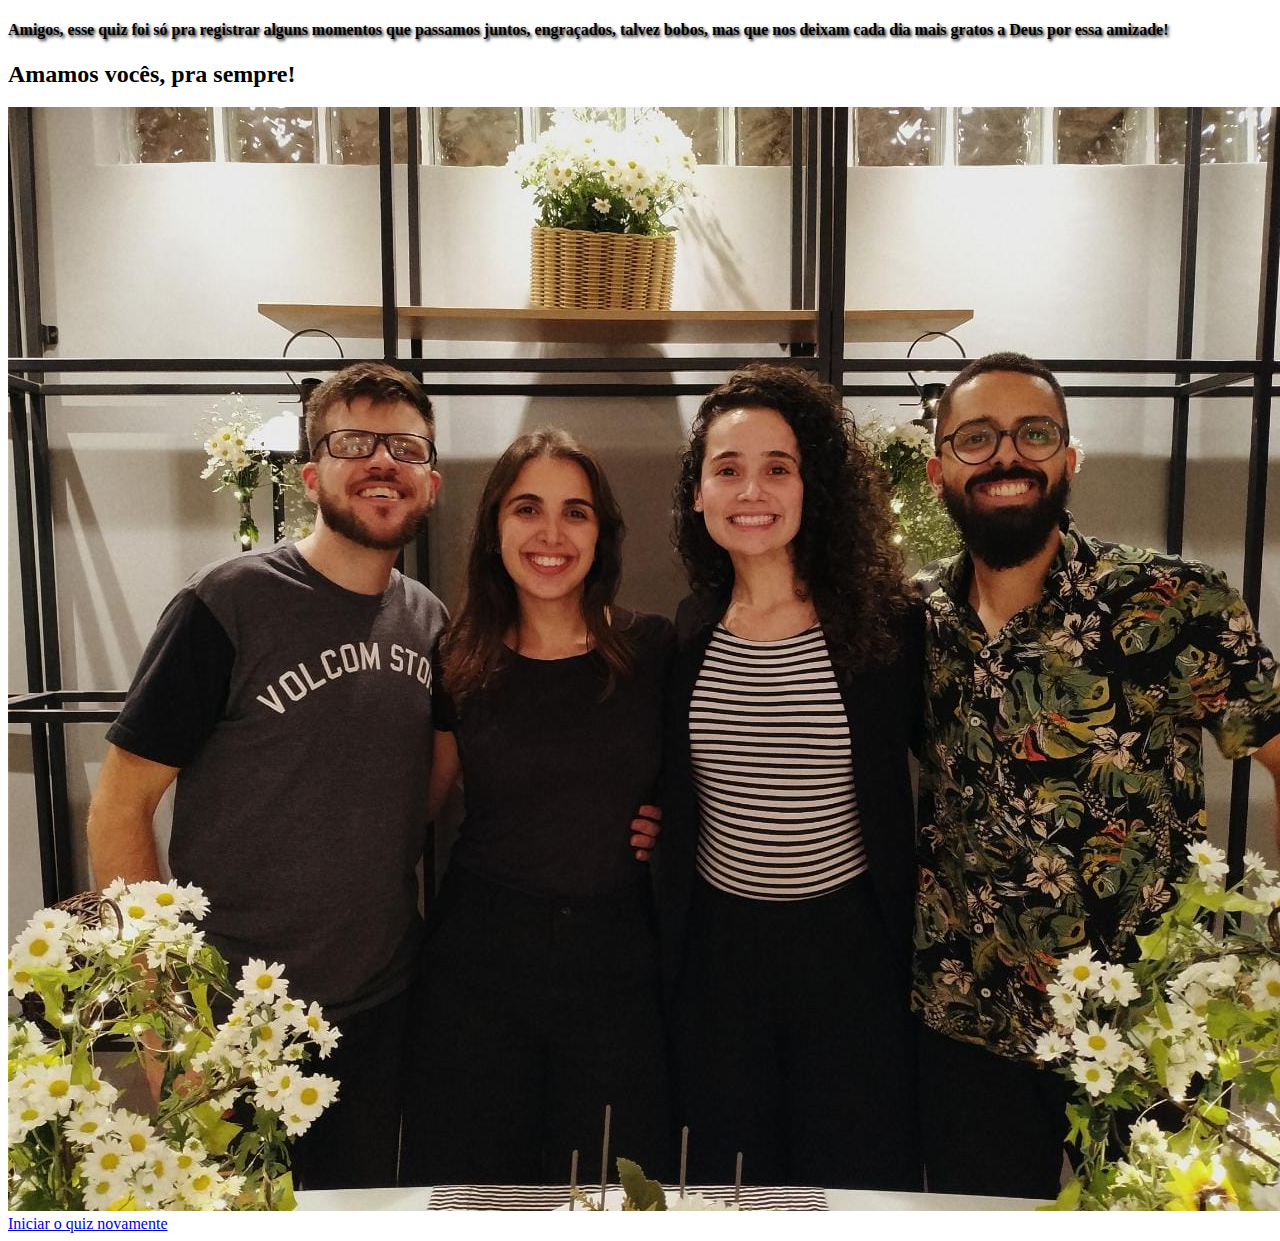
<file: final.html>
<!DOCTYPE html>
<html lang="pt-br">

<head>
   <meta charset="UTF-8">
   <meta name="viewport" content="width=device-width, initial-scale=1.0">
   <title>Kat e Custela</title>
   <link rel="shortcut icon" href="./assets/img/heart.png" type="image/png">
   <link rel="stylesheet" href="https://stackpath.bootstrapcdn.com/bootstrap/4.1.3/css/bootstrap.min.css"
      integrity="sha384-MCw98/SFnGE8fJT3GXwEOngsV7Zt27NXFoaoApmYm81iuXoPkFOJwJ8ERdknLPMO" crossorigin="anonymous">
   <link rel="stylesheet" href="./assets/css/style.css">

</head>

<body class="bg-success">


   <div class="container mt-5">

      <div class="row mb-5 d-flex justify-content-center">
         <div class="col-md-6">
            <h4 class="text-center text-white">Amigos, esse quiz foi só pra registrar alguns momentos que passamos juntos, engraçados, talvez bobos, mas que nos deixam cada dia mais gratos a Deus por essa amizade!</h4>

            <h2 class="text-center text-white mt-5 bg-danger p-3">Amamos vocês, pra sempre!</h2>
         </div>
      </div>

      <div class="row d-flex justify-content-center">
         <div class="col-md-6 d-flex justify-content-center">
            <img class="img-fluid" src="./assets/img/12.jpeg" alt="">
         </div>
      </div>

      <div class="row d-flex justify-content-center mt-4 mb-4">
         <div class="col-md-4 d-flex justify-content-center">
            <a class="btn btn-danger" href="index.html">Iniciar o quiz novamente</a>
         </div>
      </div>



   </div>
   </div>

   <script src="./assets/js/script.js"></script>
   <script src="https://code.jquery.com/jquery-3.3.1.slim.min.js"
      integrity="sha384-q8i/X+965DzO0rT7abK41JStQIAqVgRVzpbzo5smXKp4YfRvH+8abtTE1Pi6jizo"
      crossorigin="anonymous"></script>
   <script src="https://cdnjs.cloudflare.com/ajax/libs/popper.js/1.14.3/umd/popper.min.js"
      integrity="sha384-ZMP7rVo3mIykV+2+9J3UJ46jBk0WLaUAdn689aCwoqbBJiSnjAK/l8WvCWPIPm49"
      crossorigin="anonymous"></script>
   <script src="https://stackpath.bootstrapcdn.com/bootstrap/4.1.3/js/bootstrap.min.js"
      integrity="sha384-ChfqqxuZUCnJSK3+MXmPNIyE6ZbWh2IMqE241rYiqJxyMiZ6OW/JmZQ5stwEULTy"
      crossorigin="anonymous"></script>
</body>

</html>
</file>
<file: assets/css/style.css>
#body-index{
   background-color: #2A8BE4;
}

#body-um{
   background-color: #F24040;
}

#body-dois{
   background-color: #FFC34D;
}

h3, h5, h4{
   text-shadow: black 0.1em 0.1em 0.2em
}

.mt-150{
   margin-top: 150px;
}

.numbers{
   font-size: 20pt;
}

p{
   text-align: justify;
   font-size: 14pt;
}
</file>
